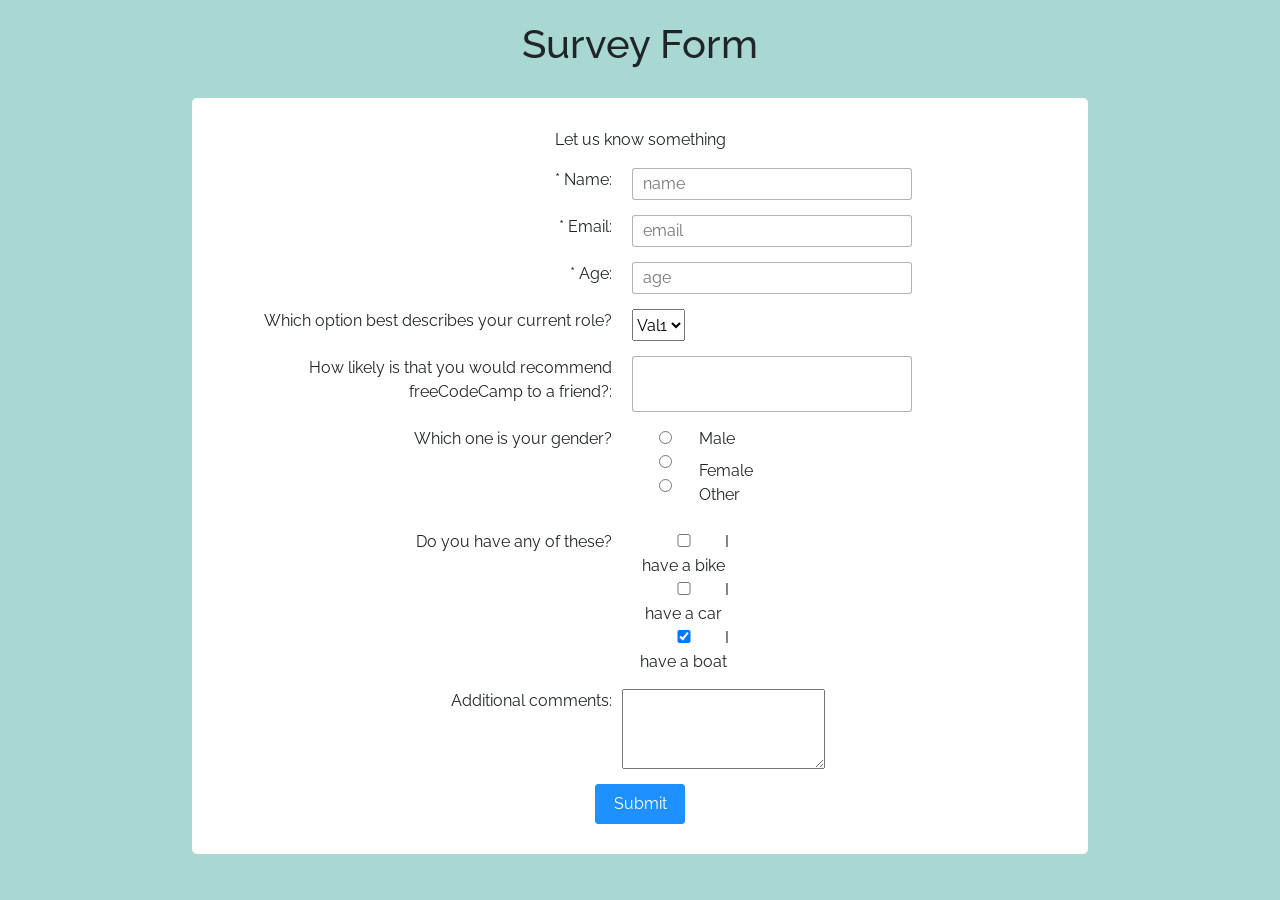
<file: index.html>
<!DOCTYPE html>
<html>

  <head>
    <meta http-equiv="conteng-type" content="text/html; charset=utf-8"/>
    <title>Survey Form</title>
    <link rel="stylesheet" href="https://use.fontawesome.com/releases/v5.8.1/css/all.css" integrity="sha384-50oBUHEmvpQ+1lW4y57PTFmhCaXp0ML5d60M1M7uH2+nqUivzIebhndOJK28anvf" crossorigin="anonymous">
    <link rel="stylesheet" href="https://stackpath.bootstrapcdn.com/bootstrap/4.3.1/css/bootstrap.min.css" integrity="sha384-ggOyR0iXCbMQv3Xipma34MD+dH/1fQ784/j6cY/iJTQUOhcWr7x9JvoRxT2MZw1T" crossorigin="anonymous">
    <link rel="stylesheet" href="styles.css">
  </head>

  <body>

    <h1 id="title">Survey Form</h1>
    <div id="main">
      <p id="description">Let us know something </p>
      <form id="survey-form">

        <div class="rowTab">
          <div class="leftTab">
            <label id="name-label" for="name">* Name: </label>
          </div>
          <div class="rightTab">
            <input id="name" type="text" name="name" placeholder="  name" required>
          </div>
        </div>

        <div class="rowTab">
          <div class="leftTab">
            <label id="email-label" for="email">* Email: </label>
          </div>
          <div class="rightTab">
            <input id="email" type="email" name="email" placeholder="  email"required>
          </div>  
        </div>
        
        <div class="rowTab">
          <div class="leftTab">
            <label id="number-label" for="age">* Age: </label>
          </div>
          <div class="rightTab">
            <input id="number" type="number" name="age" min="0" max="100" placeholder="  age" required>
          </div>
        </div>

        <div class="rowTab">
          <div class="leftTab">
            <label>Which option best describes your current role? </label>
          </div>
          <div class="rightTab">
            <select id="dropdown">
              <option>Val1</option>
              <option>Val2</option>
            </select>
          </div>          
        </div>

        <div class="rowTab">
          <div class="leftTab">
            <label>How likely is that you would recommend freeCodeCamp to a friend?:</label>
          </div>
          <div class="rightTab">
            <input type="text">
          </div>
        </div>

        <div class="rowTab">
          <div class="leftTab">
            <label>Which one is your gender?</label>
          </div>
          <div class="rightTab">
            <div class="sub-left">
              <input id="one" type="radio" name="gender" value="male" >
              <input id="two" type="radio" name="gender" value="female" >
              <input id="three" type="radio" name="gender" value="other">
            </div>
            <div class="sub-right">
              <label for="one">Male</label>
              <labe for="two">Female</labe>
              <label for="three">Other</label>
            </div>
            
            
          </div>
        </div>

        <div class="rowTab">
          <div class="leftTab">
            <label>Do you have any of these?</label>
          </div>
          <div class="rightTab">
            <div>
              <input type="checkbox" name="vehicle1" value="Bike"> I have a bike<br>
              <input type="checkbox" name="vehicle2" value="Car"> I have a car<br>
              <input type="checkbox" name="vehicle3" value="Boat" checked> I have a boat<br>
            </div>
          </div>
        </div>

        <div class="rowTab">
          <div class="leftTab">
            <label>Additional comments: </label>
          </div>
          <div class="rightTab">
            <textarea class="textarea"></textarea>
          </div>

        </div>

        <button id="submit" type="submit">Submit</button>

      </form>
    </div>
  
  </body>
</html>
</file>
<file: styles.css>
@import url(https://fonts.googleapis.com/css?family=Raleway:400,500);

body {
  background-color: #a9d7d1;
  text-align: center;
  font-family: 'Raleway', Helvetica, sans-serif;
}

#title {
  margin: 20px;
}

#main {
  background-color: #fff;
  width: 70%;
  height: 100%;
  margin: 30px auto;
  border-radius: 5px;
  padding-bottom: 30px;
}

#description {
  padding-top: 30px; 
  padding-bottom: 0px;
}

.rowTab {
  display: flex;
  justify-content: center;
  margin: 15px 0px;
}

.leftTab {
  display: flex;
  justify-content: flex-end;
  width: 48%;
  text-align: right;
}

.rightTab {
  display: flex;
  justify-content: flex-start;
  width: 52%;
}

.rightTab-2 {
  display: flex;
  flex-direction: column;
  align-items: flex-start;
  justify-content: center;
  width: 52%;
}

.sub-right {
  display: flex;
  flex-direction: column;
  justify-content: flex-start;
  align-items: flex-start;
}



.left {
  text-align: right;
}
.right {
  text-align: left;
}

label {
  margin-right: 10px;
}

input {
  margin-left: 10px;
  width: 60%;
  border: 0.5px solid; 
  border-color: rgba(0, 0, 0, 0.3);
  border-radius: 3px;
}

#dropdown {
  margin-left: 10px;
}

button {
  color: white;
  background-color: dodgerblue;
  height: 40px;
  width: 90px;
  border: 1px solid;
  border-color: dodgerblue;
  border-radius: 3px;
}

.textarea {
  height: 80px;
}
</file>
